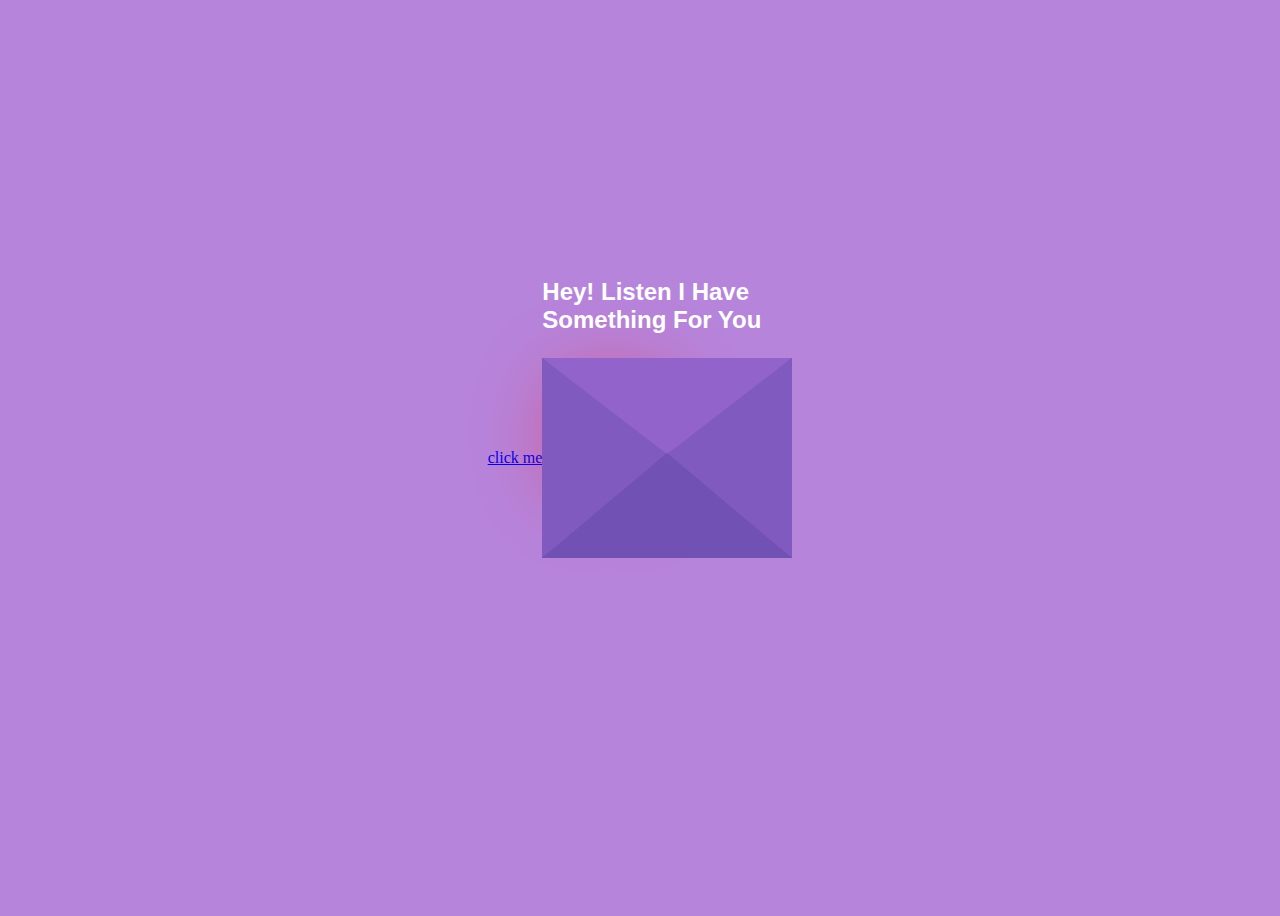
<file: index.html>
<!DOCTYPE html>
<html lang="en">
  <head>
    <meta charset="UTF-8" />
    <meta name="viewport" content="width=device-width, initial-scale=1.0" />
    <title>divyansh</title>
    <link rel="stylesheet" href="Style3.css" />
  </head>
  <body>
    <a href="new.html">click me</a>
    <div class="envelope">
      <div class="back"></div>
      <div class="letter">
        <div class="heart"></div>
        <div class="text">
          <p>
            I want to say <br />
            many thinks but, <br />
            i can't express so i made <br />
            this for you
            
          </p>
          
        </div>
      </div>
      <div class="front"></div>
      <div class="top"></div>
      <div class="shadow"></div>
      <div class="text1">
        <h2>Hey! Listen I Have Something For You</h2>
      </div>
    </div>
  </body>
</html>
</file>
<file: Style3.css>
body {
  display: flex;
  align-items: center;
  justify-content: center;
  height: 100vh;
  background: #b784db;
}
.envelope {
  position: relative;
  cursor: pointer;
}

.back {
  position: relative;
  width: 250px;
  height: 200px;
  background: #6247aa;
}
.front {
  position: absolute;
  border-right: 130px solid #815ac0;
  border-top: 100px solid transparent;
  border-bottom: 100px solid transparent;
  height: 0;
  width: 0;
  top: 0;
  left: 120px;
  z-index: 3;
}
.front:before {
  content: "";
  position: absolute;
  border-left: 130px solid #815ac0;
  border-top: 100px solid transparent;
  border-bottom: 100px solid transparent;
  height: 0;
  width: 0;
  top: -100px;
  left: -120px;
}
.front:after {
  content: "";
  position: absolute;
  border-bottom: 105px solid #7251b5;
  border-left: 125px solid transparent;
  border-right: 125px solid transparent;
  height: 0;
  width: 0;
  top: -5px;
  left: -120px;
}
.top {
  position: absolute;
  border-top: 105px solid #9163cb;
  border-left: 125px solid transparent;
  border-right: 125px solid transparent;
  height: 0;
  width: 0;
  top: 0;
  transform-origin: top;
  transition: 0.4s;
}
.envelope:hover .top {
  transform: rotateX(160deg);
}
.letter {
  position: absolute;
  background: white;
  width: 230px;
  height: 180px;
  top: 10px;
  left: 10px;
  transition: 0.2s;
}
.envelope:hover .letter {
  transform: translateY(-100px);
  z-index: 2;
}
.text1 {
  position: absolute;
  color: white;
  font-family: sans-serif;
  top: -50%;
}
.text {
  text-align: center;
  font-size: 11px;
  font-family: Arial, Helvetica, sans-serif;
  margin-top: 20px;
  font-weight: bold;
  color: black;
  position: relative;
  top: -20px;
  left: 20px;
}

/*---heart -----*/
.heart {
  background-color: red;
  height: 70px;
  width: 70px;
  position: relative;
  top: 20px;
  left: 20px;
  transform: rotate(-45deg);
  box-shadow: -5px 10px 90px red;
  animation: untoldcoding 0.8s linear infinite;
}

@keyframes untoldcoding {
  0% {
    transform: rotate(-45deg) scale(1.05);
  }
  70% {
    transform: rotate(-45deg) scale(1);
  }
  100% {
    transform: rotate(-45deg) scale(0.8);
  }
}
.heart:before {
  content: "";
  position: absolute;
  height: 70px;
  width: 70px;
  background-color: red;
  top: -40px;
  border-radius: 50px;
}
.heart:after {
  content: "";
  position: absolute;
  height: 70px;
  width: 70px;
  background-color: red;
  right: -40px;
  border-radius: 50px;
}
</file>
